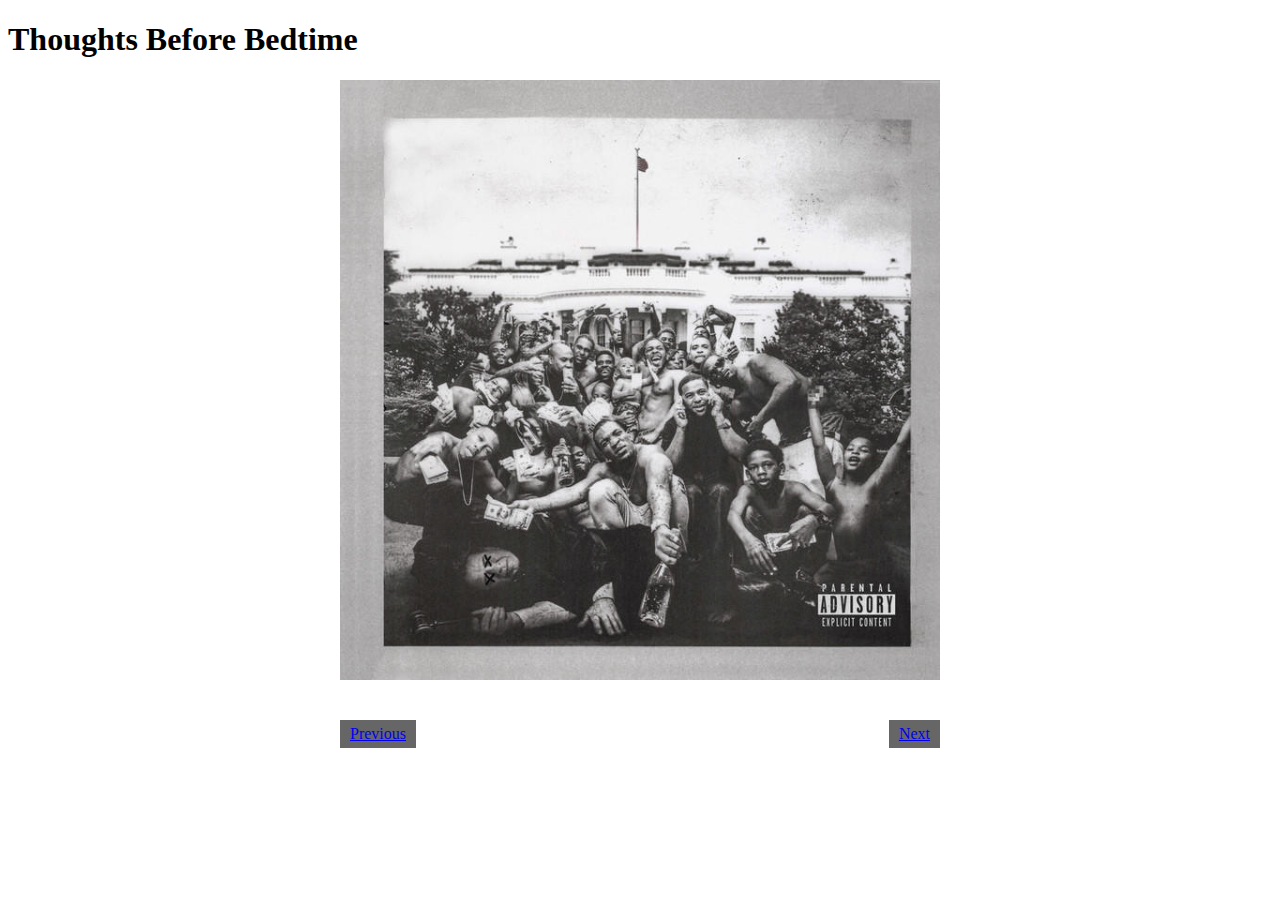
<file: Und + Sub/Loop/index.html>
<!DOCTYPE html>
<html>
<head>
	<meta http-equiv="X-UA-Compatible" content="IE=Edge;chrome=1">
  	<meta http-equiv="Content-Type" content="text/html; charset=utf-8" />
	<meta name="viewport" content="width=device-width">
	<title>Each Function</title>
	<link rel="stylesheet" href="css/styles.css">
</head>
<body>
	<h1 style="align-center">Thoughts Before Bedtime</h1>
	<div class="wrapper">
		<div id="slider">
			<img id="1" src="imgs/pimp.jpg">
			<img id="2" src="imgs/pizza.jpg">
			<img id="3" src="imgs/kim.jpg">
			<img id="4" src="imgs/beach.jpg">
		</div>
		<div class="container">
			<a href="#" class="right" onclick="next(); retun false;">Next</a>
			<a href="#" class="left" onclick="prev(); retun false;">Previous</a>
		</div>
	</div>
	<script src="js/thirdparty/jquery-1.11.1.min.js"></script>
	<script src="js/thirdparty/d3.v3.min.js"></script>
	<script src="js/thirdparty/underscore-min.js"></script>
	<script src="js/main.js"></script>
</body>
</html>
</file>
<file: Und + Sub/Loop/css/styles.css>
*{
	-webkit-box-sizing: border-box;
	-moz-box-sizing: border-box;
	box-sizing: border-box;
}

.wrapper{
	width:600px;
	margin: 0 auto;
}

#slider{
	width: 600px;
	height: 600px;
	overflow: hidden;
	margin: 20px auto;
}

#slider > img{
	width: 600px;
	height: 600px;
	float: left;
	display: none;
} 

a{
	padding:5px 10px;
	background-color: #666;
	margin-top: 20px
}

a.left{
	float: left;
}

a.right{
	float: right;
}
</file>
